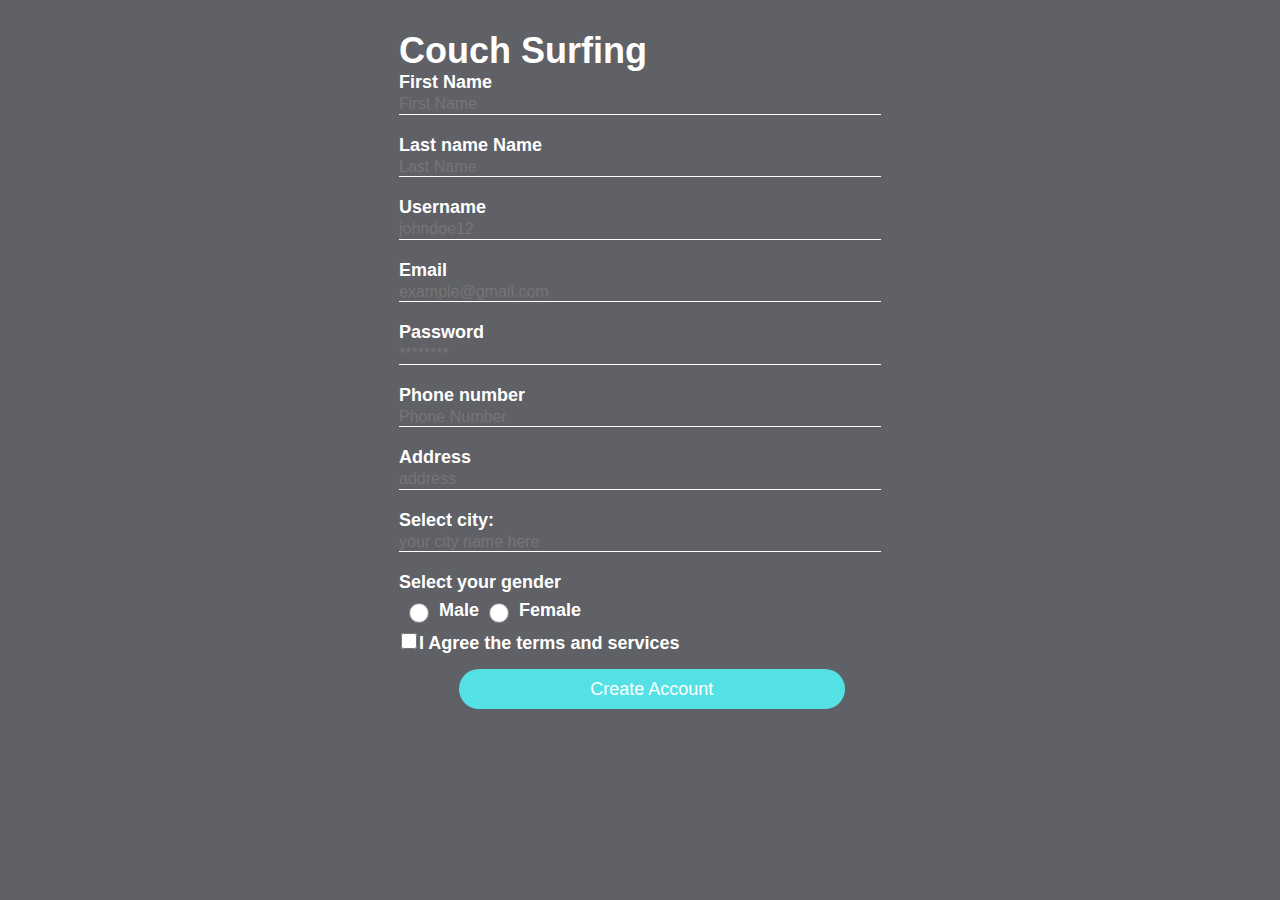
<file: sign-up.html>
<!DOCTYPE html>
<html lang="en">
<head>
    <meta charset="UTF-8">
    <meta name="viewport" content="width=device-width, initial-scale=1.0">
    <meta http-equiv="X-UA-Compatible" content="ie=edge">

    <link href="https://fonts.googleapis.com/icon?family=Material+Icons"
        rel="stylesheet">
    <link rel="stylesheet" href="resource/styling/style1.css">
        
    <title>Sign-up</title>

</head>
<body>
        <div class= "signupbox">

             <div class="form">
                 <h1>Couch Surfing</h1>
                 <form action="signup.php" method="POST" enctype="multipart/form-data">
                     <label for="fname">First Name</label>
                     <input type="text" name="fname" id="fname" placeholder="First Name" required>

                     <label for="lname">Last name Name</label>
                     <input type="text" name="lname" id="lname" placeholder="Last Name" required>

                     <label for="username">Username</label>
                     <input type="text" name="username" id="username" placeholder="johndoe12" required>

                     <label for="email">Email</label>
                     <input type="Email" name="email" id="email" placeholder="example@gmail.com" required>

                     <label for="password">Password</label>
                     <input id="password" type="Password" name="password" placeholder="********" required>
                     
                     <label for="telphone">Phone number</label>
                     <input id="telphone" type="tel" name="telphone" placeholder="Phone Number" required>

                     <label for="address">Address</label>
                     <input id="address" type="text" name="address" placeholder="address" required>
                     
                     <label for="city">Select city:</label>
                     <input id="city" type="text" name="city" placeholder="your city name here" required>

                     <div class="radioBtn">    
                        <label for="gender">Select your gender</label>
                                                
                        <div>
                            <span>
                                <input type="radio" name="gender" id="male" value="male" required>
                                <label for="male">Male</label>
                            </span>

                            <span>
                                <input type="radio" name="gender" id="female" value="female" required>
                                <label for="female">Female</label>
                            </span>
                        </div>
                     </div>

                    <div class="checkbox">
                        <input type="checkbox" name="agreement" id="agreement" required>
                        <label for="agreement">I Agree the terms and services</label>
                    </div>

                    <button type="submit">Create Account</button>
                    
                 </form>
                </div>
        </div> 
</body>
</html>
</file>
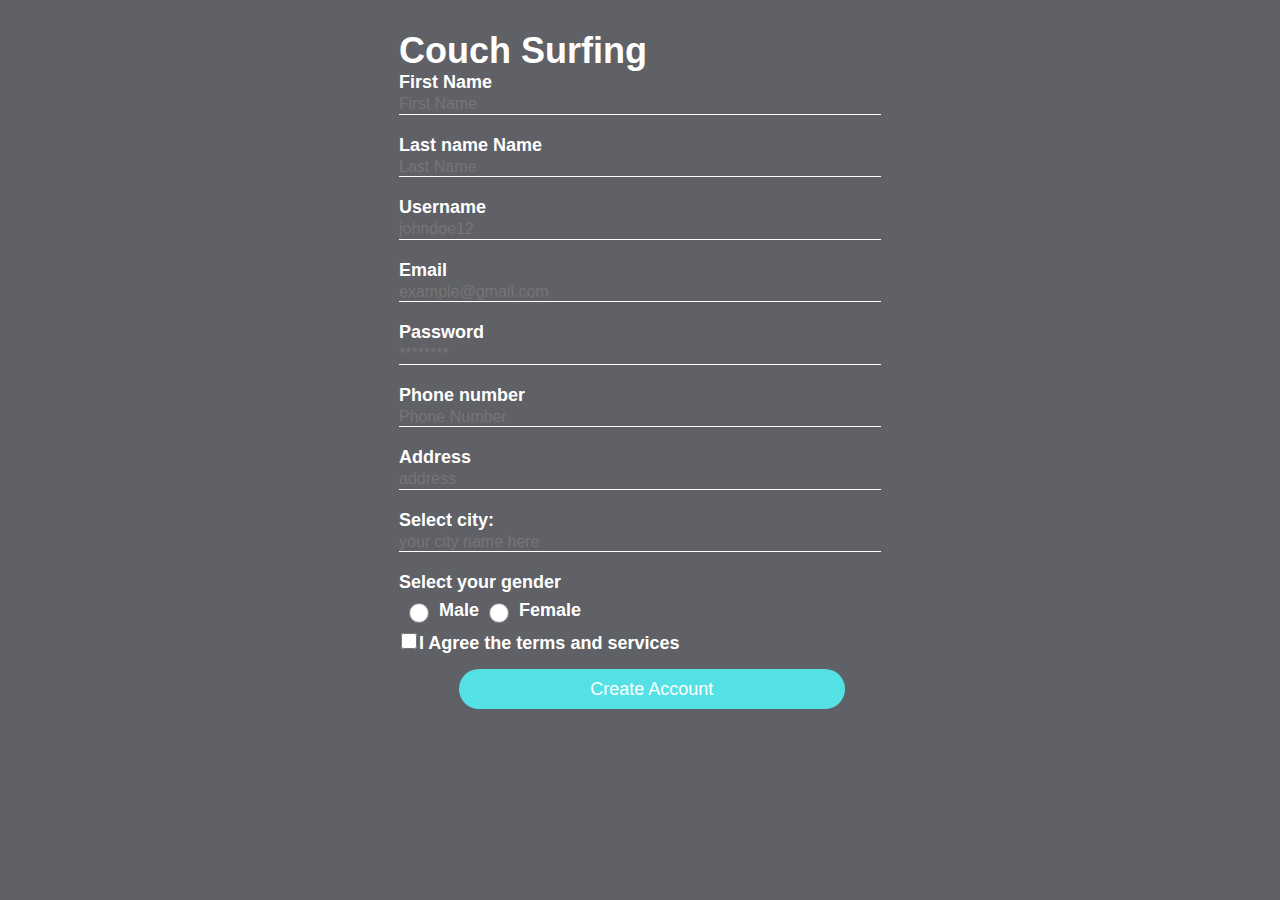
<file: pages/sign-up.html>
<!DOCTYPE html>
<html lang="en">
<head>
    <meta charset="UTF-8">
    <meta name="viewport" content="width=device-width, initial-scale=1.0">
    <meta http-equiv="X-UA-Compatible" content="ie=edge">

    <link href="https://fonts.googleapis.com/icon?family=Material+Icons"
        rel="stylesheet">
        <link rel="stylesheet" href="../resource/styling/style1.css">
        
    <title>Sign-up</title>

</head>
<body>
        <div class= "signupbox">

             <div class="form">
                 <h1>Couch Surfing</h1>
                 <form action="signup.php" method="POST" enctype="multipart/form-data">
                     <label for="fname">First Name</label>
                     <input type="text" name="fname" id="fname" placeholder="First Name" required>

                     <label for="lname">Last name Name</label>
                     <input type="text" name="lname" id="lname" placeholder="Last Name" required>

                     <label for="username">Username</label>
                     <input type="text" name="username" id="username" placeholder="johndoe12" required>

                     <label for="email">Email</label>
                     <input type="Email" name="email" id="email" placeholder="example@gmail.com" required>

                     <label for="password">Password</label>
                     <input id="password" type="Password" name="password" placeholder="********" required>
                     
                     <label for="telphone">Phone number</label>
                     <input id="telphone" type="tel" name="telphone" placeholder="Phone Number" required>

                     <label for="address">Address</label>
                     <input id="address" type="text" name="address" placeholder="address" required>
                     
                     <label for="city">Select city:</label>
                     <input id="city" type="text" name="city" placeholder="your city name here" required>

                     <div class="radioBtn">    
                        <label for="gender">Select your gender</label>
                                                
                        <div>
                            <span>
                                <input type="radio" name="gender" id="male" value="male" required>
                                <label for="male">Male</label>
                            </span>

                            <span>
                                <input type="radio" name="gender" id="female" value="female" required>
                                <label for="female">Female</label>
                            </span>
                        </div>
                     </div>

                    <div class="checkbox">
                        <input type="checkbox" name="agreement" id="agreement" required>
                        <label for="agreement">I Agree the terms and services</label>
                    </div>

                    <button type="submit">Create Account</button>
                    
                 </form>
                </div>
        </div> 
</body>
</html>
</file>
<file: resource/styling/style1.css>
*{
  margin: 0px;
  padding: 0px;
  box-sizing: border-box;
}

body{
  font-size: 18px;
  font-family: Arial, Helvetica, sans-serif;
  background-color: rgb(96, 97, 102);
}

.container{
  width: 80%;
  margin: 0px auto;
}


/* header section */
.header{
  width: 100%;
  background-color: rgb(60, 171, 175);
}
nav{
  padding: 15px;
  width: 80%;
  margin: 0px auto;
  display: flex;
  align-items: center;
  justify-content: space-between;
}
nav>.brand>a{
  text-decoration: none;
  font-size: 24px;
  color: #fff;
}
nav form input{
  margin-left: 20px;
  padding-left: 10px;
  height: 30px;
  outline: none;
}
nav form button{
  cursor: pointer;
  color: #fff;
  border: none;
  padding: 7px 15px;
  outline: none;
  background-color: rgb(96, 97, 102);
}
nav form button:hover{
  background-color: rgb(109, 109, 112);
}

.menu{
  margin-left: 100px;
}
.menu ul{
  display: flex;
}
.menu ul li{
  list-style: none;
}
.menu ul li a{
  text-decoration: none;
  font-size: 16px;
  background-color: rgb(96, 97, 102);
  color: #fff;
  padding: 10px 15px;
}
.menu ul li a:hover{
  background-color: rgb(109, 109, 112);
}

/* list of couches */
.list{
  width: 80%;
  margin: 0px auto;
}
.list ul{
  display: flex;
  flex-direction: column;
}
.list ul li{
  list-style: none;
}
li .listItem{
  background-color: #fff;
  margin: 10px;
  padding: 15px;
  border-radius: 15px;
}
.listItem{
  display: flex;
}
.listItem .title a{
  text-decoration: none;
  color: rgb(60, 171, 175);
}
.listItem .thumbnail{
  width: 150px;
}
.listItem .thumbnail img{
  width: 100%;
  max-height: 150px;
  border-top-left-radius: 20px;
  border-bottom-left-radius: 20px;
}

.listItem .details{
  width: 100%;
  position: relative;
  margin-left: 20px;
}
.details #date{
  position: absolute;
  top: 20px;
  right: 20px;
}

.list li{
  position: relative;
}
.list li > a span{
  color: red;
  background-color: transparent;
}
.list li > a span:hover{
  color: rgb(167, 7, 7);
  background-color: transparent;
}
.list li > a{
  position: absolute;
  right: 10px;
  top: 10px;
  border-top-right-radius: 14px;
  overflow: hidden;
}


/* dashboard */
.dashboard .list h5{
  font-size: 18px;
  color: rgb(60, 171, 175);
  padding: 15px;
}
.details .actions{
  margin-top: 20px;
}
.details .actions a{
  border-radius: 5px;
  padding: 10px 15px;
  display: inline-block;
  margin: 0px 5px;
  background-color: rgb(63, 185, 189);
  color: #fff;
  text-decoration: none;
}
.details .actions a:hover{
  background-color: rgb(60, 171, 175);
}
.booked{
  cursor: not-allowed;
}

.list h5{
  font-size: 18px;
  color: rgb(60, 171, 175);
  padding: 15px;
}
.list li{
  position: relative;
}
.listItem .date{
  position: absolute;
  right: 20px;
  top: 20px;
}

/* profile page */
.profile .image{
  width: 100%;
}
.profile .image .img{
  padding-top: 50px;
  width: 200px;
  margin: 0px auto;
}
.profile .image .img img{
  width: 100%;
}
.profile .image button{
  display: block;
  width: 150px;
  margin: 0px auto;
}
.profile form{
  padding-top: 50px;
  display: flex;
  flex-direction: column;
  width: 500px;
  margin: 0px auto;
}
.profile p{
  display: block;
  margin-top: 20px;
  margin-bottom: 10px;
}
.profile input{
  margin: 10px 0px;
  width: 100%;
  height: 35px;
  padding: 0px 15px;
  outline: none;
}
.profile button{
  margin: 10px 0px;
  width: 100%;
  height: 35px;
  font-size: 18px;
  background-color: rgb(63, 185, 189);
  color: #fff;
  outline: none;
  border: none;
  cursor: pointer;
}
.profile button:hover{
  background-color: rgb(60, 171, 175);
}


/* .dashboard .containerr{
  display: grid;
  grid-template-columns: auto 300px;
}
.dashboard .containerr ul{
  width: 100%;
}

.dashboard .containerr .reservations{
  width: 100%;
} */

/* couches page */
.couches form{
  width: 78%;
  margin: 10px auto;
}

.boxcontainer{
  display: flex;
  justify-content: space-evenly;
}

.boxcontainer>a{
  margin-left: 10px;
  width: 120px;
  border-radius: 20px;
  background-color: rgb(63, 185, 189);
  color: #fff;
  text-decoration: none;
  padding: 5px;
  text-align: center;
}

.elementcontainer{
  width: 100%;
  overflow: hidden;
  border-radius: 20px;
  border: 1px solid #3695d4;
  background-color: #fff;
  display: grid;
  grid-template-columns: auto 50px;
}
.search{
margin: 5px 0px;
border: none;
outline: none;
width: 100%;
padding: 0px 10px 0px 0px;
border-radius: 50px;
font-size: 18px;
font-family: Arial;
margin-right: 200px;
}

.material-icons{
text-align: center;
font-size: 26px;
color: #fff;
}
/* add couch page */
.addcouch{
 margin: 50px auto;
 width: 50vw;
 color: #fff;
}
.addcouch input{
  width: 100%;
  margin-bottom: 20px;
  border: none;
  border-bottom: 1px solid #fff;
  background: transparent;
  outline: none;
  height: 30px;
  color: #fff;
  font-size: 16px;
}

.addcouch .dateP, 
.addcouch .locationP{
  width: 100%;
  display: flex;
  flex-direction: row;
}

.addcouch .dateP div, 
.addcouch .locationP div{
  width: 100%;
  display: flex;
  flex-direction: column; 
}
.addcouch .locationP{
  margin: 10px 0px;
  padding: 10px 0px;
  border-bottom: 2px solid #fff
}
.addcouch .locationP div select{
  width: 99%;
}
.elementcontainer button{
  background-color: rgb(63, 185, 189);
  border: none;
  outline: none;
  cursor: pointer;
}
.elementcontainer button:hover{
  background-color: rgb(60, 171, 175);
}
.addcouch textarea{
  background-color: rgb(96, 97, 102);
  color: #fff;
  border: none;
  border-bottom: 2px solid #fff;
  background: transparent;
  outline: none;
  width: 100%!important;
  resize: none;
}
.termbox{
  border-bottom: 2px solid #fff;
  padding: 10px 0px;
  margin-bottom: 20px;
}
.addcouch select{
  outline: none;
  background-color: rgb(96, 97, 102);
  color: #fff;
  height: 30px;
  width: 84%;
}
.addcouch input[type="file"]{
  font-size: 14px;
}
.addcouch input[type="submit"]{
  border: none;
  outline: none;
  height: 40px;
  width: 80%;
  color: #fff;
  background: rgb(83, 225, 230);
  font-size: 18px;
  border-radius: 20px;
  transition: .5s ease-in-out;
  margin-left:  60px;
}
.addcouch input[type="submit"]:hover{
  background: rgb(63, 185, 189);
  cursor: pointer;
  transform: scale(1.03,1.03);

}

/* couchdetail page */

.parent{
  width: 80%;
  margin: 0px auto;
  padding: 0px 15px;
  display: grid;
  grid-template-columns: auto 20%;
}

.slider{
overflow: hidden;
display: grid;
grid-template-rows: 300px auto;
}

.slider .header{
  overflow: hidden;
  background-color: #fff;
  width: 100%;
  display: grid;
  grid-template-columns: auto 250px;
}

.buttons{
  background-color: #fff;
  display: flex;
  flex-direction: column;
  z-index: 1000;
  height: 96%;
}
.buttons span{
  display: inline-block;
  padding: 15px;
}

.buttons span a{
  text-decoration: none;
  color: rgb(83, 225, 230);
}

.slider figure div{
float: left;
width: 20%;
}
.slider figure img{
border-radius: 20px;
width: 100%;
float: left;
height: 90%;
opacity: 0.7;
margin: 0px 15px;
}
.slider figure img:hover{
  opacity: 0.5;
}

.slider figure{
  padding: 10px;
  position: relative;
  width: 500%;
  margin: 0px;
  left: 0;
  animation: 50s slider infinite;
}
@keyframes slider{
  0%{ 
  left: 0%;
  }
  10%{
  left: 0%;
  }
  12%{
  left: -100%;
  }
  22%{
  left: -100%;
  }
  24%{
  left: -200%;
  }
  34%{
  left: -200%;
  }
  36%{
  left: -300%;
  }
  46%{
  left: -300%;
  }
  48%{
  left: -400%;
  }
  58%{
  left: -400%;
  }
  60%{
  left: -300%;
  }
  70%{
  left: -300%;
  }
  72%{
  left: -200%;
  }
  82%{
  left: -200%;
  }
  84%{
  left: -100%;
  }
  94%{
  left: -100%;
  }
  96%{
  left: -0%;
  }
  }

.parent .right{
  height: 100vh;
  background-color: #f3f2f2;
  padding: 20px 15px;
}
.parent .right .top{
  display: flex;
  flex-direction: column;
}
.parent .right .top span{
  color: #fff;
  width: 100%;
  background-color: rgb(83, 225, 230);
  padding: 10px 15px;
  margin: 2px;
}
.parent .right .top a{
  text-decoration: none;
  color: #fff;
  display: inline-block;
  background-color: rgb(83, 225, 230);
  padding: 10px 15px;
  margin: 2px;
}
.parent .right .top a:hover{
  background-color: rgb(63, 176, 180);
}
.parent .right .owner_profile{
  width: 100%;
}
.parent .right .owner_profile .dp{
  width: 50%;
  margin: 0px auto;
}

.parent .right .owner_profile img{
  width: 100%;
  margin: 0px auto;
}

.parent .right .owner_profile .details{
  padding-top: 20px;
  text-align: center;
}

.parent .right .bottom h4{
  padding-top: 10px;   
}
.parent .bottom .map{
  position: relative;
  margin-top: 20px;
  height: 100%;
}
.parent .bottom .map span{
 padding: 10px;
 top: 0px;
 right: 0px;
 position: absolute;
 z-index: 1000;
 background-color: #fff;
 color: rgb(83, 225, 230);
}

.parent .bottom .map span:hover{
  background-color: rgb(183, 230, 231);
  color: #fff;
}

.details {
  display: grid;
  grid-template-rows: 50px auto;
}
.details .title{
  padding: 10px 15px;
  text-align: left!important;
}
.details .description{
  padding: 10px 15px;
}

.parent .right .bottom input[type="text"]{
  padding: 5px;
  outline: none;
  margin: 8px 0px;
  border: 0.5px solid rgb(83, 225, 230);
}
.parent .right .bottom textarea{
  resize: none;
  padding: 5px;
  outline: none;
  margin: 8px 0px;
  border: 0.5px solid rgb(83, 225, 230);
}

.parent .right .bottom input[type="submit"]{
  width: 100%;
  height: 30px;
  color: #fff;
  background-color: rgb(83, 225, 230);
  border: none;
  outline: none;
  cursor: pointer;
}

/* login page */
.loginbox{
  background-color: rgb(96, 97, 102);
  width: 100vw;
}
.loginbox h1{
  text-align: center;
  margin: 0px;
  padding-bottom: 20px;
  font-size: 22px;
}
.loginbox .form{
  padding: 100px 15px 15px;
  color: white;
  width: 40%;
  margin: 0px auto;
}
.loginbox .form form{
  display: flex;
  flex-direction: column;
}
.loginbox input{
  display: block;
}

.loginbox div{
   height: 100vh;
}
.loginbox input{
  margin: 0px;
  padding: 10px;
  font-weight: bold;
}
.loginbox label{
  margin: 0px;
  padding: 0px;
  color: #fff;
  font-weight: bold;
}
.loginbox input{
  width: 100%;
  margin-bottom: 20px;
  border: none;
  border-bottom: 1px solid #fff;
  background: transparent;
  outline: none;
  height: 30px;
  color: #fff;
  font-size: 16px;
}
.loginbox input[ type="submit"], .loginbox input[type="button"]
{
  border: none;
  outline: none;
  height: 40px;
  color: #fff;
  background: rgb(83, 225, 230);
  font-size: 18px;
  border-radius: 20px;
  margin-top: 10px;
  transition: .5s ease-in-out;
}

.loginbox input[type="submit"]:hover{
  background: rgb(63, 185, 189);
  cursor: pointer;
  transform: scale(1.03,1.03);

}
.loginbox input[type="button"]:hover{
  background: rgb(63, 185, 189);
  cursor: pointer;
  transform: scale(1.03,1.03);

}
.loginbox a {
  text-decoration: none;
  font-size: 15px;
  line-height: 20px;
  color: #fff;
  font-weight: bold;
}
.loginbox a:hover {
  color: rgb(63, 185, 189);
}


/* chat page */
.chat div{
  background-color: rgb(96, 97, 102);
}

.chat .container>div h5{
  font-size: 18px;
  padding-left: 20px;
  padding-top: 10px;
}

.chat .container{
  display: flex;
}

.chat .left{
  border-left: 5px solid rgb(60, 171, 175);
  border-bottom: 5px solid rgb(60, 171, 175);
  width: 300px;
  height: Calc(90vh-100px);
}

.chat .left ul{
  display: flex;
  flex-direction: column;
}
.chat .left ul li{
  list-style-type: none;
}
.chat .left ul li a{
  text-decoration: none;
  color: #fff;
  display: inline-block;
  padding: 10px 20px;
}
.chat .left ul li:hover{
  background-color: rgb(50, 143, 146);
}

.chat .right{
  width: 100%;
  height: Calc(90vh-100px);
  background-color: #fff;
  border-left: 5px solid rgb(60, 171, 175);
}

.chatbox{
  display: grid;
  grid-template-rows: Calc(85vh - 80px) 80px;
  overflow: hidden;
}

.chatbox .messages{
  background-color: #fff;
  overflow-y: scroll;
  overflow-x: hidden;
}

.chatbox .messages ul{
  display: flex;
  flex-direction: column;
}
.chatbox .messages ul li{
  display: grid;

  list-style: none;
  margin: 10px;
  border-radius: 5px;
  background-color: rgb(60, 171, 175);
  color: #fff;
  overflow: hidden;
}
.chatbox .messages ul li div{
  padding: 5px;
  background-color: transparent!important;
  display: flex;
  flex-direction: column;
}
.chatbox .messages ul .fromuser div:first-child{
  background-color: rgb(96, 97, 102)!important
}

.chatbox .messages ul .touser div:last-child{
  background-color: rgb(96, 97, 102)!important
}

.chatbox .messages ul .fromuser{
  margin-right: 50px;
  grid-template-columns: 100px auto;
}

.chatbox .messages ul .touser{
  margin-left: 50px;
  grid-template-columns: auto 100px;
}


.chatbox .messages #date{
  font-size: 10px;
}

.chatbox .inputfields form{
  display: grid;
  grid-template-columns: Calc(100% - 50px) 50px;
}

.chatbox .inputfields form input{
  height: 80px;
  outline: none;
  border: none;
}
.chatbox .inputfields form input[type="text"]{
  padding: 10px;
  border-top: 1px solid rgb(60, 171, 175);
}
.chatbox .inputfields form input[type="submit"]{
  cursor: pointer;
  background-color: rgb(60, 171, 175);
  color: #fff;
}

/* leaflet.js map library */
#map { 
  height: 100%;
  width: 100%;
  /* margin: 15px 0px; */
  border: 1px solid rgb(60, 171, 175);
  cursor: pointer;
  z-index: -0!important;
 }
#map span{
  z-index: 1000!important;
  cursor: pointer;
  display: inline-block;
  text-align: center;
  position: absolute;
  /* right: 0; */
  background-color: #fff;
  color: rgb(83, 225, 230);
}

/* signup page */
.signupbox .form{
    padding: 30px 15px 15px;
    color: white;
    width: 40%;
    margin: 0px auto;

}
.signupbox{
    background-color: rgb(96, 97, 102);
}

.signupbox label{
    margin: 0px;
    padding: 0px;
    color: #fff;
    font-weight: bold;
}
.signupbox input{
    width: 100%;
    margin-bottom: 20px;
    border: none;
    border-bottom: 1px solid #fff;
    background: transparent;
    outline: none;
    height: 20px;
    color: #fff;
    font-size: 16px;
}
.signupbox button
{
    border: none;
    outline: none;
    width: 80%;
    height: 40px;
    color: #fff;
    background: rgb(83, 225, 230);
    font-size: 18px;
    border-radius: 20px;
    transition: .5s ease-in-out;
    margin-left: 60px;
}

.signupbox button:hover{
    background: rgb(63, 185, 189);
    cursor: pointer;
    transform: scale(1.03,1.03);

}
.radioBtn{
    display: flex;
    flex-direction: column;
}

.radioBtn div{
    display: flex
}
.radioBtn div span{
    display: flex;
}
.radioBtn span label{
    line-height: 35px;
}
.radioBtn input{
    width: 20px;
    height: 20px;
    padding: 10px;
    margin: 10px;
}
input[ type="radio"]{
    display: flex;
    flex-direction: row;
    align-items: center;
}

input[ type="radio"] label{
    margin: 0px 15px;
    height: 38px;
    display: inline-block;
}

.checkbox{
    display: flex;
}
.checkbox input{
    width: 20px;
    height: 16px;
}

/* wishlist */
.wishlists li{
  list-style-type: none;
  position:relative;
  overflow: hidden;
}
.wishlists li .del{
  position: absolute;
  right: 10px;
  top: 15px;
  border-top-right-radius: 14px;
  overflow: hidden;
}
.wishlists li .del span{
  color: red;
  background-color: transparent;
}
.wishlists li .del span:hover{
  color: rgb(167, 7, 7);
  background-color: transparent;
}

.offerslist{
  margin: 10px 0px;
  border-radius: 15px;
  background-color: #fff;
  display: flex;
  flex-direction: row;
}
.offerslist .offer{
  width: 100%;
  display: flex;
  flex-direction: column;
  padding: 5px 15px;
}
.offerslist .wish{
  width: 100%;
}
.wishlists form{
  width: 78%;
  margin: 10px auto;
}

.wishlists .boxcontainer{
  display: flex;
  justify-content: space-evenly;
}

.wishlists .boxcontainer>a{
  margin-left: 10px;
  width: 120px;
  border-radius: 20px;
  background-color: rgb(63, 185, 189);
  color: #fff;
  text-decoration: none;
  padding: 5px;
  text-align: center;
}

.wishlists .elementcontainer{
  width: 100%;
  overflow: hidden;
  border-radius: 20px;
  border: 1px solid #3695d4;
  background-color: #fff;
  display: grid;
  grid-template-columns: auto 50px;
}

.elementcontainer>div{
  display: flex;
  flex-direction: column;
}

.elementcontainer>div>div{
  display: flex;
}
.elementcontainer div select{
  width: 100%;
  height: 25px;
  padding: 5px;
  outline: none;
  border: none;
}

.wishlists .search{
margin: 5px 0px;
border: none;
outline: none;
width: 100%;
padding: 0px 10px;
border-radius: 50px;
font-size: 18px;
font-family: Arial;
margin-right: 200px;
}

.wishlists .material-icons{
text-align: center;
font-size: 26px;
color: #fff;
}

.couches .list .date{
  position: absolute;
  right: 20px;
  top: 15px;
}

.wishlists .title a{
  color: rgb(63, 185, 189);
  text-decoration: none;
  padding: 5px;
}


/* add wishlist */
.addwishlist{
  margin: 50px auto;
  width: 50vw;
  color: #fff;
}
.addwishlist input{
   width: 100%;
   margin-bottom: 20px;
   border: none;
   border-bottom: 1px solid #fff;
   background: transparent;
   outline: none;
   height: 30px;
   color: #fff;
   font-size: 16px;
}
.addwishlist textarea{
   background-color: rgb(96, 97, 102);
   color: #fff;
   border: none;
   border-bottom: 2px solid #fff;
   background: transparent;
   outline: none;
   width: 100%!important;
   resize: none;
}
.addwishlist select{
   outline: none;
   background-color: rgb(96, 97, 102);
   color: #fff;
   height: 30px;
   width: 84%;
}
.addwishlist input[type="file"]{
   font-size: 14px;
}
 .addwishlist input[type="submit"]{
   border: none;
   outline: none;
   height: 40px;
   width: 80%;
   color: #fff;
   background: rgb(83, 225, 230);
   font-size: 18px;
   border-radius: 20px;
   transition: .5s ease-in-out;
   margin-left:  60px;
 }
 .addwishlist input[type="submit"]:hover{
   background: rgb(63, 185, 189);
   cursor: pointer;
   transform: scale(1.03,1.03);
 }

.addwishlist .dateP, 
.addwishlist .locationP{
  width: 100%;
  display: flex;
  flex-direction: row;
}

.addwishlist .dateP div, 
.addwishlist .locationP div{
  width: 100%;
  display: flex;
  flex-direction: column; 
}
.addwishlist .locationP{
  margin: 10px 0px;
  padding: 10px 0px;
  border-bottom: 2px solid #fff
}
.addwishlist .locationP div select{
  width: 99%;
}
/* wishlistdetail */
.wishlistdetail{
  width: 80%;
  margin: 0px auto;
  padding: 0px 15px;
  display: grid;
  grid-template-columns: auto 20%;
}

.wishlistdetail #map{
  height: 250px!important;
}
.wishlistdetail #map span{
  width: 80px;
  height: 40px;
}
.wishlistdetail .right{
  height: 100vh;
  background-color: #f3f2f2;
  padding: 20px 15px;
}
.wishlistdetail .right .top{
  display: flex;
  flex-direction: column;
}

.wishlistdetail .right .top a, .wishlistdetail .right a{
  text-align: center;
  width: 100%;
  text-decoration: none;
  color: #fff;
  display: inline-block;
  background-color: rgb(83, 225, 230);
  padding: 8px 15px;
  margin: 10px 2px;
}
.wishlistdetail .right .top a:hover, .wishlistdetail .right a:hover{
  background-color: rgb(63, 176, 180);
}

.wishlistdetail .top p{
  display: inline-block;
  margin-top: 10px;
}

.wishlistdetail .right .owner_profile{
  width: 100%;
}
.wishlistdetail .right .owner_profile .dp{
  width: 50%;
  margin: 0px auto;
}

.wishlistdetail .right .owner_profile img{
  width: 100%;
  margin: 0px auto;
}

.wishlistdetail .right .owner_profile .details{
  padding-top: 20px;
  text-align: center;
}

.wishlistdetail .right .bottom{
  margin: 10px 0px;
}

.wishlistdetail .right .bottom h4{
  padding-top: 10px;   
}

.wishlistdetail .right .bottom input[type="text"]{
  padding: 5px;
  outline: none;
  margin: 8px 0px;
  border: 0.5px solid rgb(83, 225, 230);
}
.wishlistdetail .right .bottom textarea{
  resize: none;
  padding: 5px;
  outline: none;
  margin: 8px 0px;
  border: 0.5px solid rgb(83, 225, 230);
}

.wishlistdetail .right .bottom input[type="submit"]{
  width: 100%;
  height: 30px;
  color: #fff;
  background-color: rgb(83, 225, 230);
  border: none;
  outline: none;
  cursor: pointer;
}

.bigmap{
  position: relative;
  z-index: 0;
  cursor: all-scroll !important;
}

.bigmap span{
  padding-top: 10px!important;
  padding: 10px;
  background-color: #fff;
  color: rgb(83, 225, 230);
  position: absolute;
  left: 0px;
  bottom: 0px;
  z-index: 1000;
}

.bigmap span:hover{
  background-color: rgb(154, 209, 211);
  color: #fff;
}
/* wishlist offers list*/
.wishlistoffers{
  width: 100%;
}
.wishlistoffers h1{ 
  text-align: center;
  color: #fff;
}
.wishlistoffers ul{
  display: flex;
  flex-direction: column;
}
.wishlistoffers li{
  width: 100%;
  list-style-type: none;
  margin: 10px 0px;
  background-color: #fff;
}
.offerbox{
  padding: 10px;
  border-radius: 15px;
  display: flex;
} 
.offerbox .details{
  position: relative;
  display: flex;
  flex-direction: column;
  width: 100%;
}
.offerbox .actions{
  display: flex;
  flex-direction: column;
  width: 15%;
}
.offerbox div a{
  text-decoration: none;
  text-align: center;
  margin: 5px;
  display: inline-block;
  padding: 10px 15px;
  color: #fff;
  background-color: rgb(83, 225, 230);
  border: none;
  outline: none;
  cursor: pointer;
}
.offerbox .details span{
  position: absolute;
  bottom: 0px;
  left: 0px;
  color: rgb(155, 155, 155);
  font-size: 12px;
}
</file>
